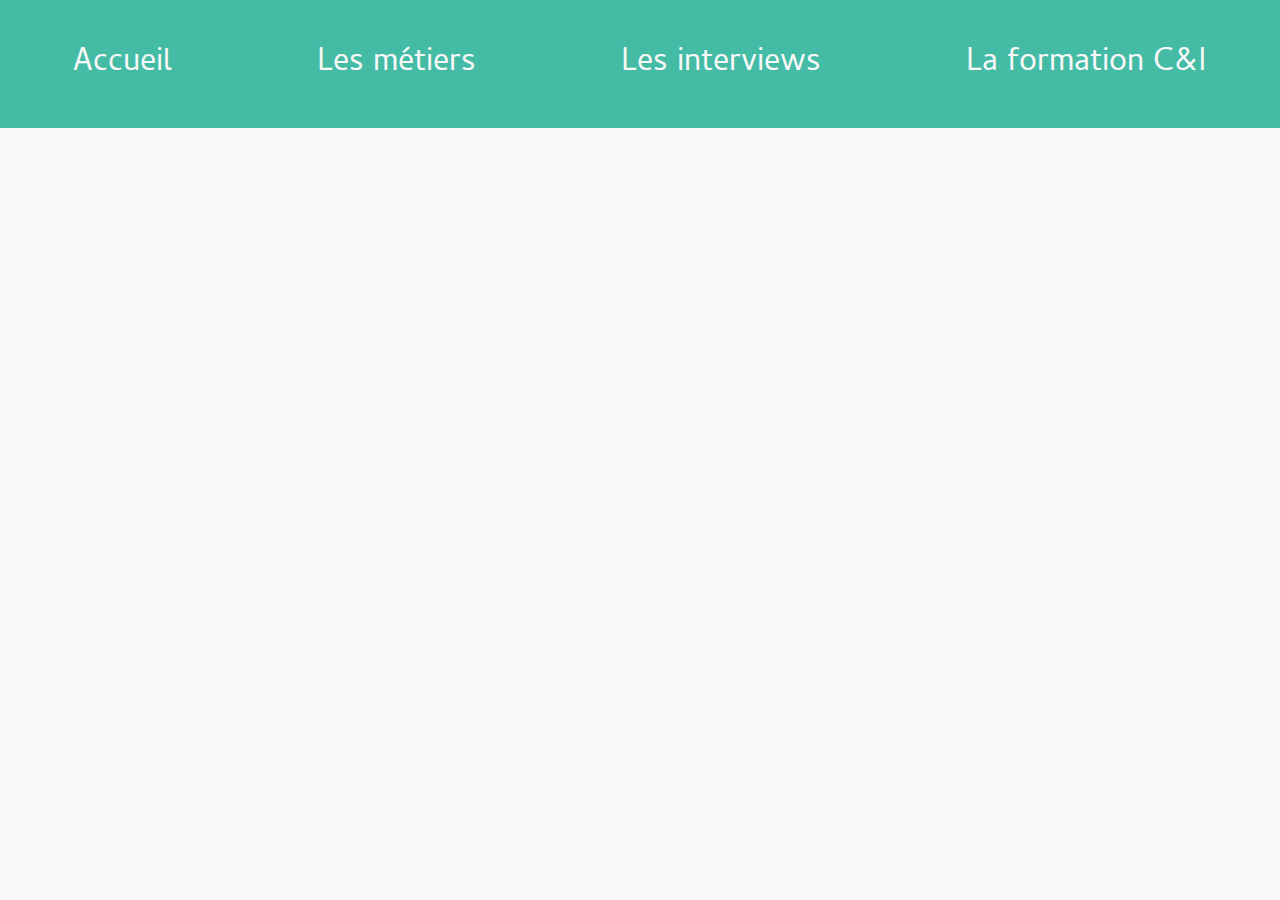
<file: src/formation.html>
<!DOCTYPE html>
<html lang="fr">

<head>
    <meta charset="utf-8" >
    <title>Trouve un métier après C&I</title>
    <link href="style.css" rel="stylesheet" >
    <link rel="preconnect" href="https://fonts.googleapis.com">
    <link rel="preconnect" href="https://fonts.gstatic.com" crossorigin>
    <link href="https://fonts.googleapis.com/css2?family=Cambay&family=Manrope&family=Montserrat&display=swap" rel="stylesheet">
</head>

<body>
    <header>
        <a href="index.html">Accueil</a>
        <a href="work.html">Les métiers</a>
        <a href="interview.html">Les interviews</a>
        <a href="formation.html">La formation C&I</a>
    </header>
    <main>

    </main>
</body>

</html>
</file>
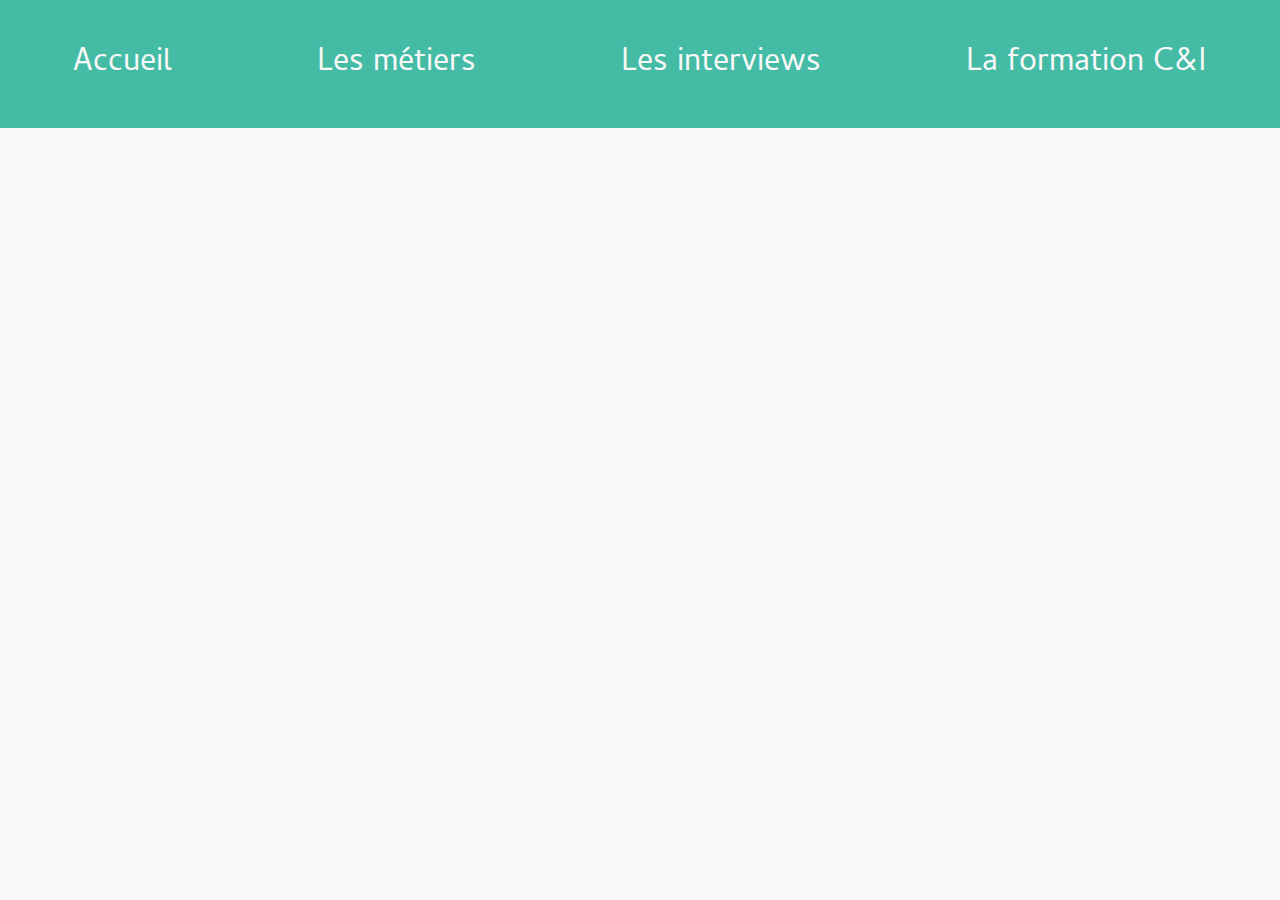
<file: src/interview.html>
<!DOCTYPE html>
<html lang="fr">

<head>
    <meta charset="utf-8" >
    <title>Trouve un métier après C&I</title>
    <link href="style.css" rel="stylesheet" >
    <link rel="preconnect" href="https://fonts.googleapis.com">
    <link rel="preconnect" href="https://fonts.gstatic.com" crossorigin>
    <link href="https://fonts.googleapis.com/css2?family=Cambay&family=Manrope&family=Montserrat&display=swap" rel="stylesheet">
    <script src="https://code.jquery.com/jquery-3.3.1.min.js"></script>
    <!-- <script defer src="app.js"></script> -->
</head>

<body>
    <header>
        <a href="index.html">Accueil</a>
        <a href="work.html">Les métiers</a>
        <a href="interview.html">Les interviews</a>
        <a href="formation.html">La formation C&I</a>
    </header>
    <main>
        <section>
            <script>

                window.onload = function(){
                
                $.get("assets/json/interview_info.json", function(data){
                    console.log(data[1].nom);
                    });
                }

            </script>
        </section>
    </main>
</body>

</html>
</file>
<file: src/style.css>
* {
    margin: 0;
  }

header {
    background-color: #44BBA4;
    height: 8rem;
    padding: 0;
    display: flex;
    flex-flow: row wrap;
    justify-content: space-around;
    align-items: center;
    max-width: 100%;
}

body {
    background-color: #F8F8F8;
}

a {
    font-family: 'Cambay',sans-serif;
    font-size: 2rem;
    text-decoration: none;
    color: #F8F8F8;
}

a:hover {
    text-decoration: underline;
    color: #FA8149;
}

#img_intro {
    border-radius: 0% 0% 5% 5%;
    max-width: 100%;
}

.title {
    font-family: 'Cambay',sans-serif;
    font-size: 2rem;
    text-decoration: none;
    text-align: center;
    color: #44BBA4;
}

.title_flex {
    display: flex;
    flex-direction: row;
    justify-content: center;
}

#img-row {
    display: flex;
    flex-direction: row;
    justify-content:space-evenly;
    align-items: center;
    position: relative;
}

#img-row img {
    width: 15vw;
    height: auto;
}
</file>
